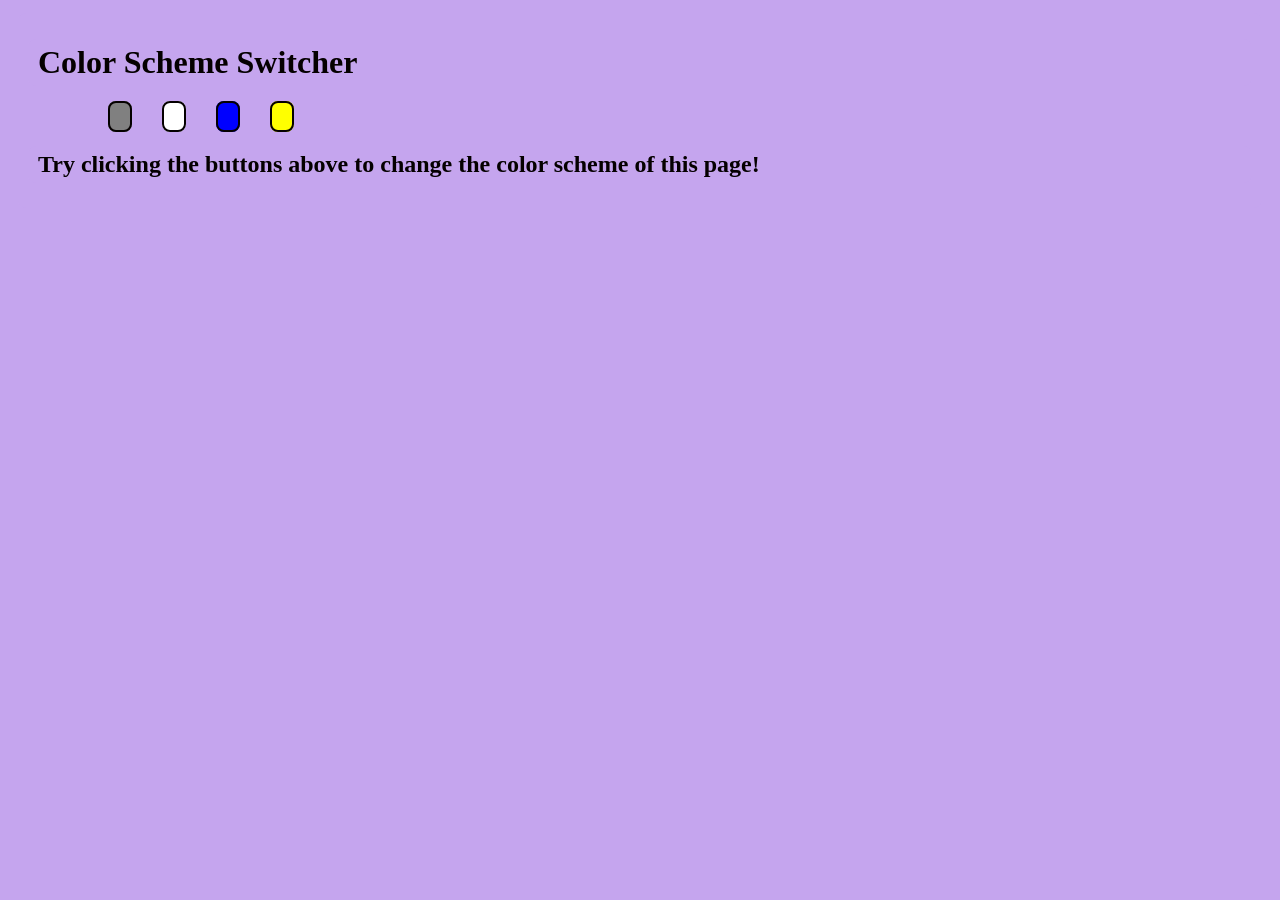
<file: index.html>
<!DOCTYPE html>
<html lang="en">
<head>
    <meta charset="UTF-8">
    <meta name="viewport" content="width=device-width, initial-scale=1.0">
    
    <link rel="stylesheet" href="style.css">
    
    <title>JS color switcher</title>
</head>
<body>

    
    <h1>Color Scheme Switcher</h1>
    <span class="button" id="grey"></span>
    <span class="button" id="white"></span>
    <span class="button" id="blue"></span> 
    <span class="button" id="yellow"></span> 

    <h2>
        Try clicking the buttons above to change the color scheme of this page!
    </h2>

<script src="script.js"></script>
    
</body>
</html>
</file>
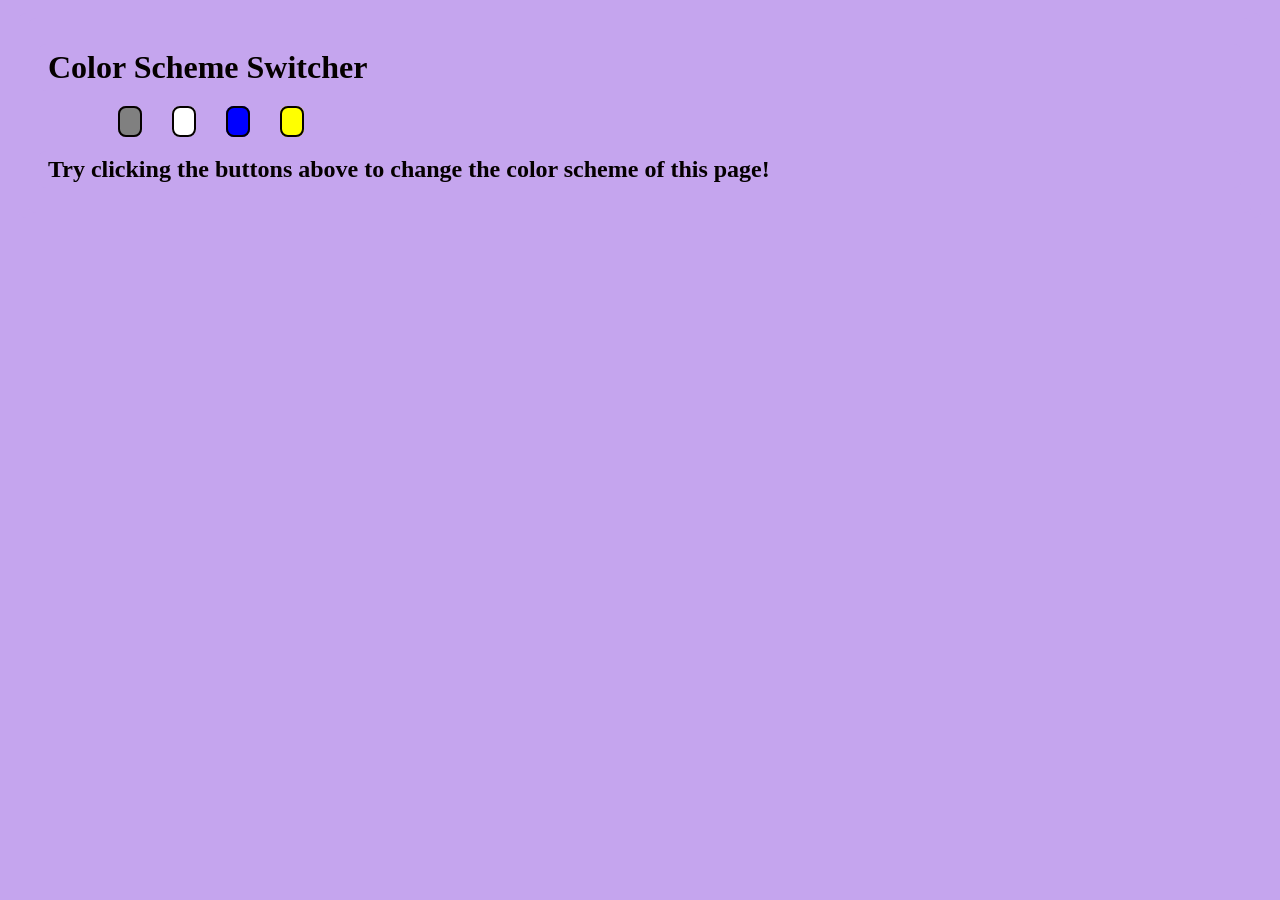
<file: JSC.html>
<!DOCTYPE html>
<html lang="en">
<head>
    <meta charset="UTF-8">
    <meta name="viewport" content="width=device-width, initial-scale=1.0">
    
    <link rel="stylesheet" href="style.css">
    
    <title>JS color switcher</title>
</head>
<body>
<div class="canvas">
        

    <h1>Color Scheme Switcher</h1>
    <span class="button" id="grey"></span>
    <span class="button" id="white"></span>
    <span class="button" id="blue"></span> 
    <span class="button" id="yellow"></span> 

    <h2>
        Try clicking the buttons above to change the color scheme of this page!
    </h2>
</div>
<script src="script.js"></script>
    
</body>
</html>
</file>
<file: style.css>
*{
    background-color:rgb(197, 165, 238)
;
            padding: 5px 10px;
            border-radius: 8px;
        color: #050000;
            text-decoration: none;
             
            border: 2px;
  

}

.h1{
    text-align: center;
    
    justify-content: center;
    color: rgb(243, 214, 176);
    
    
}

.h2{
    text-align: center;
    color: rgb(234, 150, 234);
     display: -ms-inline-flexbox;
}

  .button {
  
  margin-bottom: px;
    display: -ms-inline-flexbox;
    border-style: solid;
    width:80px;
    margin-inline: 15px;
    align-items: center;
    height:90px;
    cursor: pointer;
}

#grey {
  background-color: grey;
  margin-left: 80px;
  
}

#white {
  background-color: white;
  
}

#blue {
  background-color: blue;
  
  
}
#yellow {
  background-color: yellow;
  
  
}
</file>
